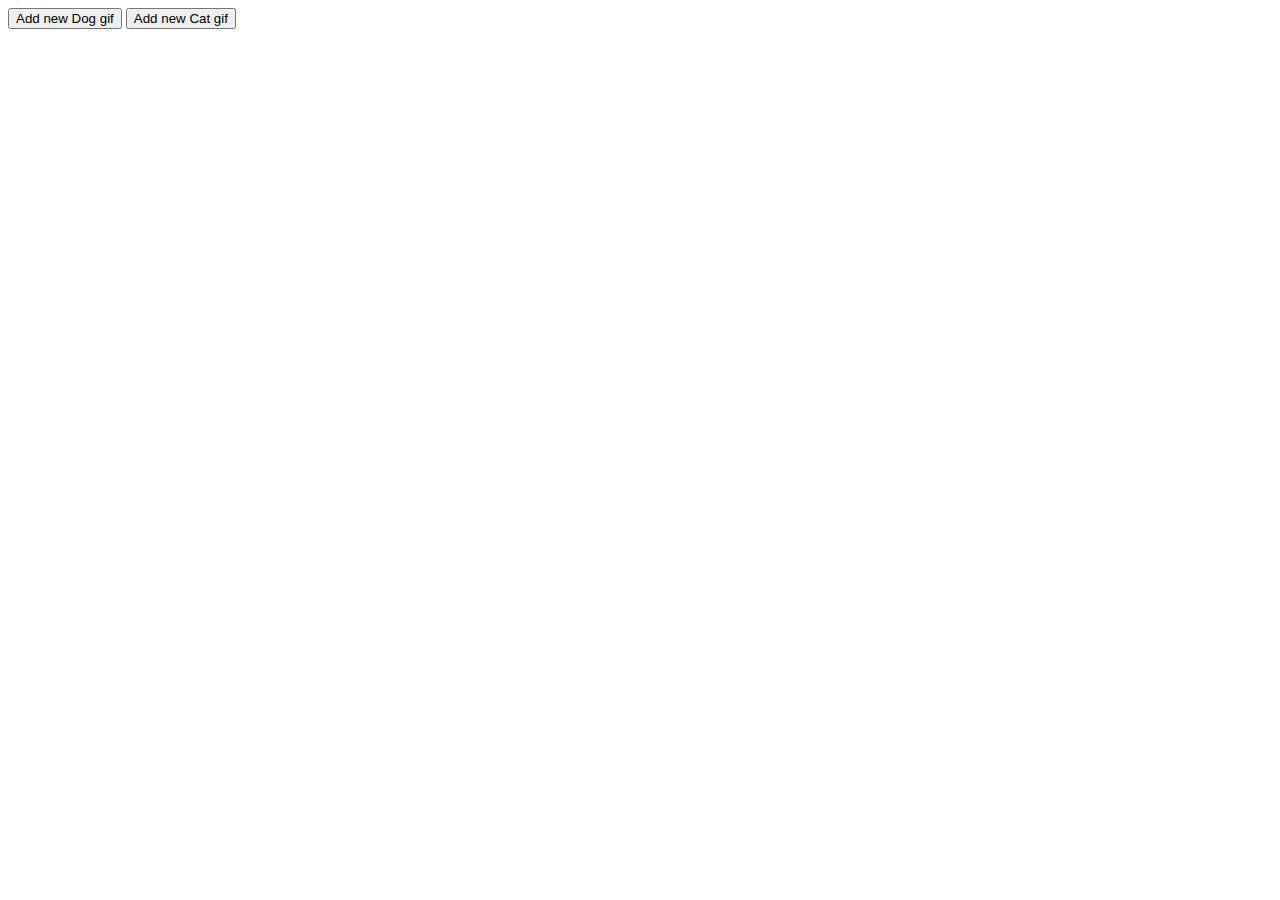
<file: LoopingGifs/test.html>
<!DOCTYPE html>
<html lang="en">
<head>
    <meta charset="UTF-8">
    <meta name="viewport" content="width=device-width, initial-scale=1.0">
    <title>test api</title>
    <script src="https://ajax.googleapis.com/ajax/libs/jquery/3.5.1/jquery.min.js"></script>
</head>
<body>
    <!-- <img id="catGif" alt="cat gif"> -->
    <!-- You can also fetch boards and Pins on a board for any user. -->
    <button id="addDog">Add new Dog gif</button>
    <button id="addCat">Add new Cat gif</button>
    <script src="loopingGif.js"></script>
    <script src="https://apis.google.com/js/api.js"></script>
    <script>
        
    </script>
    
</body>
</html>
</file>
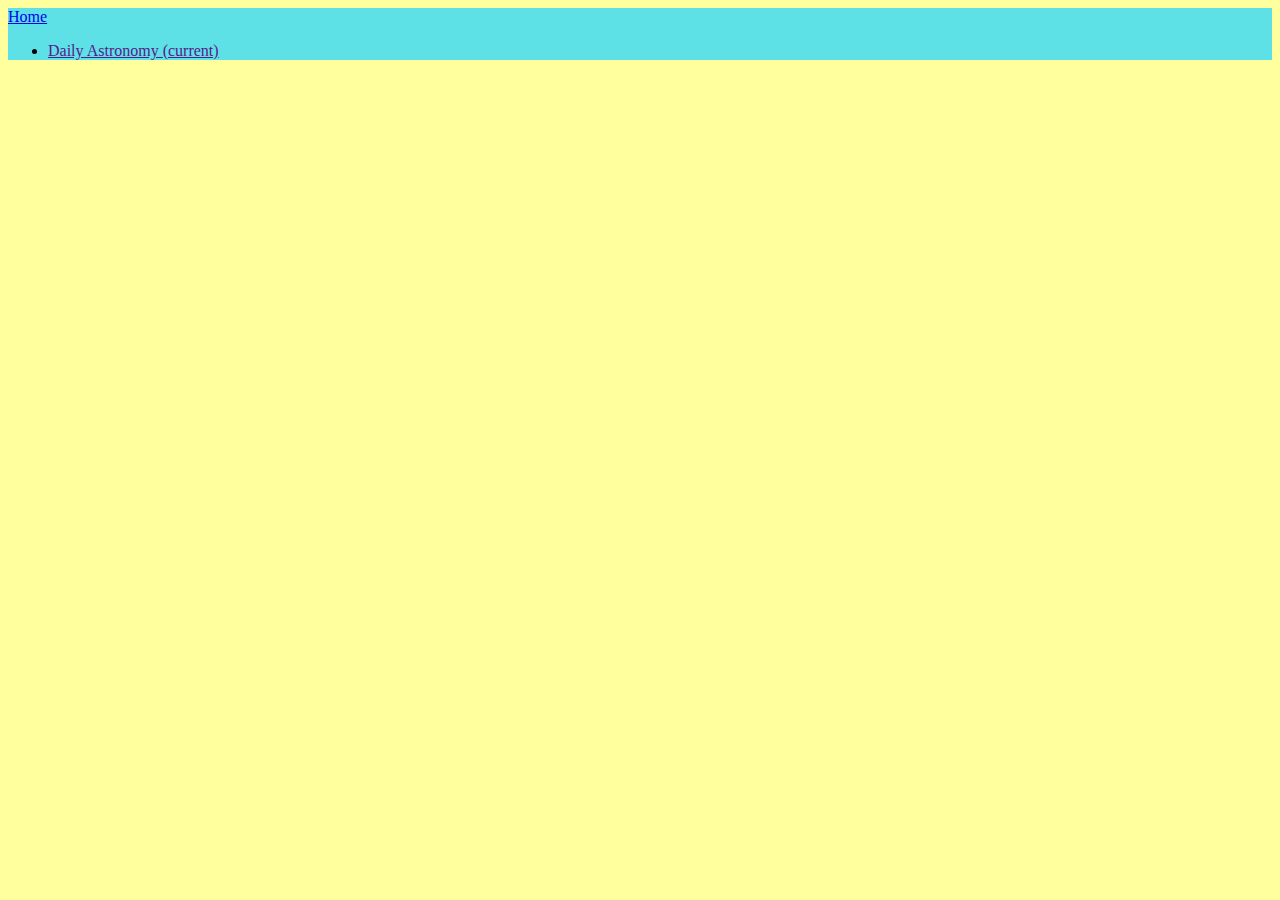
<file: nasa/nasa.html>
<!DOCTYPE html>
<html lang="en">

<head>
    <meta charset="UTF-8">
    <meta name="viewport" content="width=device-width, initial-scale=1.0">
    <title>Daily Astronomy</title>
</head>
<style>
    body{
        background-color: #FFFF9D !important;
    }
    .display-4 {
        margin-top: 10px;
        text-align: center;
        color: #6126FF;
        font-family: 'Franklin Gothic Medium', 'Arial Narrow', Arial, sans-serif;

    }

    .lead {
        text-align: center;
        color: #16004F;
        font-family: 'Lucida Sans', 'Lucida Sans Regular', 'Lucida Grande', 'Lucida Sans Unicode', Geneva, Verdana, sans-serif
    }

    .daily {
        margin: auto;
    }
</style>

<body>
    <nav style="background-color: #5ee1e6 !important;"
        class="navbar navbar-expand-lg navbar-dark bg-primary">
        <a class="navbar-brand" href="../index.html"> Home </a>
        <div class="collapse navbar-collapse" id="navbarColor01">
            <ul class="navbar-nav mr-auto">
                <li class="nav-item active">
                    <a class="nav-link" href=> Daily Astronomy <span class="sr-only">(current)</span></a>
                </li>
            </ul>

        </div>
    </nav>
    <div class="jumbotron">
        <h1 class="display-4"></h1>
        <p class="lead"></p>
      </div>
    <div class="astronomy">
        <div class="media">
            <script src="https://cdnjs.cloudflare.com/ajax/libs/jquery/3.2.1/jquery.min.js"></script>



            <script type="text/javascript">
                var apiKey = "sckfqFaVVfDPW5jR9hOdqownkt64QoaaaUtb9gfD";
                var queryURL = "https://api.nasa.gov/planetary/apod?api_key=" + apiKey;
                $.ajax({
                    url: queryURL,
                    method: "GET"
                })
                    .then(function (response) {
                        // load iframe API
                        var tag = document.createElement('script');
                        tag.src = "https://www.youtube.com/iframe_api";
                        $("body").append(tag);
                        $(".display-4").append("Behold: " + response.title);
                        $(".lead").append("<p>" + response.explanation + "</p>");
                        var daily = $("<div class ='daily'>");
                        $(".astronomy").append(daily);
                        console.log(queryURL);
                        console.log(response);
                        if (response.media_type === "image") {
                            var contentURL = response.url;
                            console.log(response.url);
                            var image = $("<img>").attr("src", contentURL);
                            daily.append(image);
                        }
                        else {
                            var player = $("<iframe>");
                            var srcURL = response.url;
                            player.attr({
                                type: "text/html",
                                width: "640",
                                height: "390",
                                frameborder: "0",
                                src: srcURL
                            });
                            daily.append(player);
                        }
                    });
            </script>
        </div>
    </div>
    <link rel="stylesheet" href="https://stackpath.bootstrapcdn.com/bootstrap/4.5.0/css/bootstrap.min.css"
        integrity="sha384-9aIt2nRpC12Uk9gS9baDl411NQApFmC26EwAOH8WgZl5MYYxFfc+NcPb1dKGj7Sk" crossorigin="anonymous">
</body>

</html>
</file>
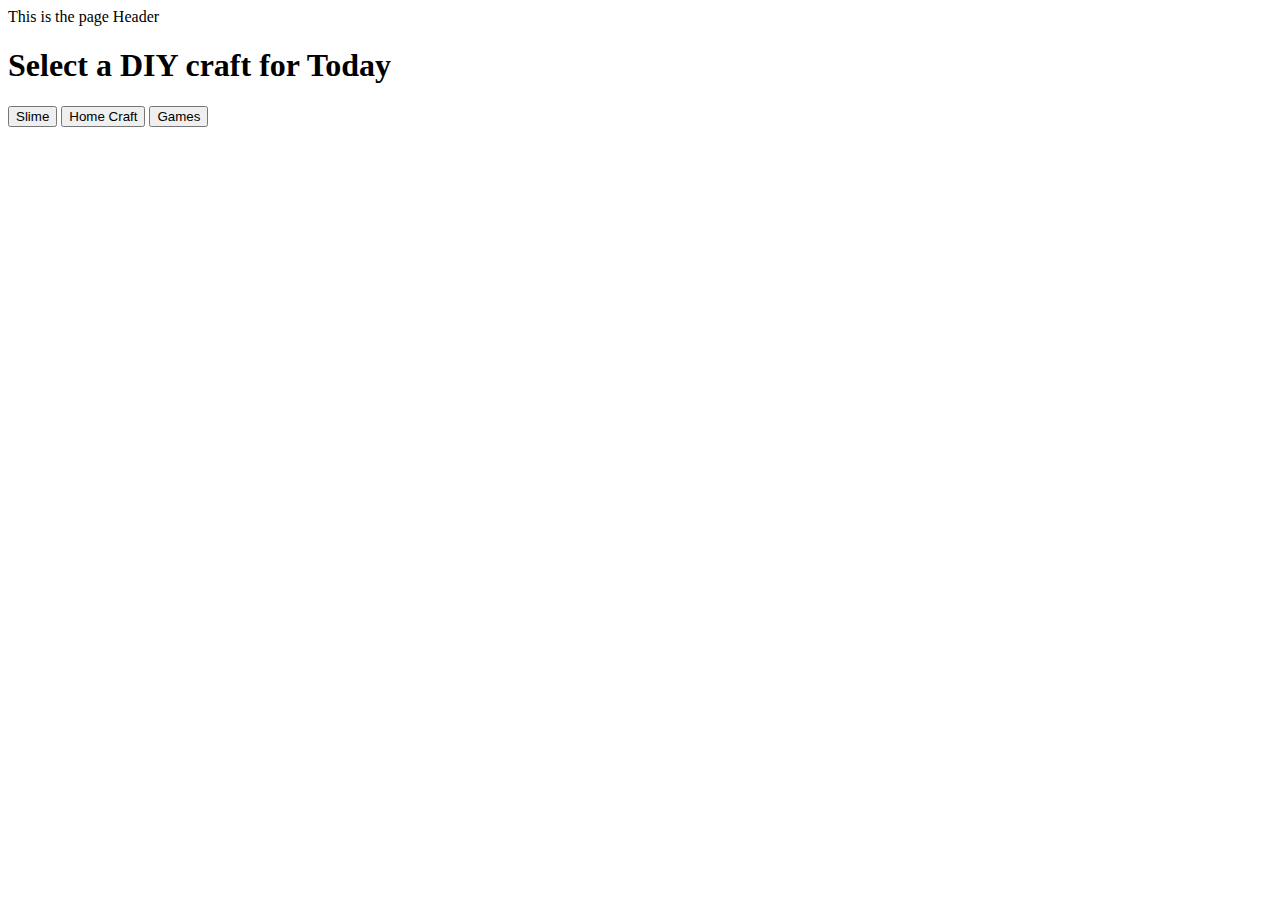
<file: YoutubeTesting/youtubeDIY.html>
<!DOCTYPE html>
<html lang="en">

<head>
  <meta charset="UTF-8">
  <meta name="viewport" content="width=device-width, initial-scale=1.0">
  <title>DIY Video Ideas</title>
  <script src="https://ajax.googleapis.com/ajax/libs/jquery/3.5.1/jquery.min.js"></script>
</head>

<body>

  <header>
    This is the page Header
  </header>
  <main>
    <h1>Select a DIY craft for Today</h1>
  </main>
  <div class="row">
    <button id="slime%20diy">Slime</button>
    <button id="home%20crafts%20for%20kids">Home Craft</button>
    <button id="games%20for%20kids%20diy">Games</button>
  </div>
  <div id="iframe" class="container">
    <iframe src="" frameborder=".5"></iframe>
  </div>

  <script></script>

  <script src="youtubeDIY.js"></script>
</body>

</html>
</file>
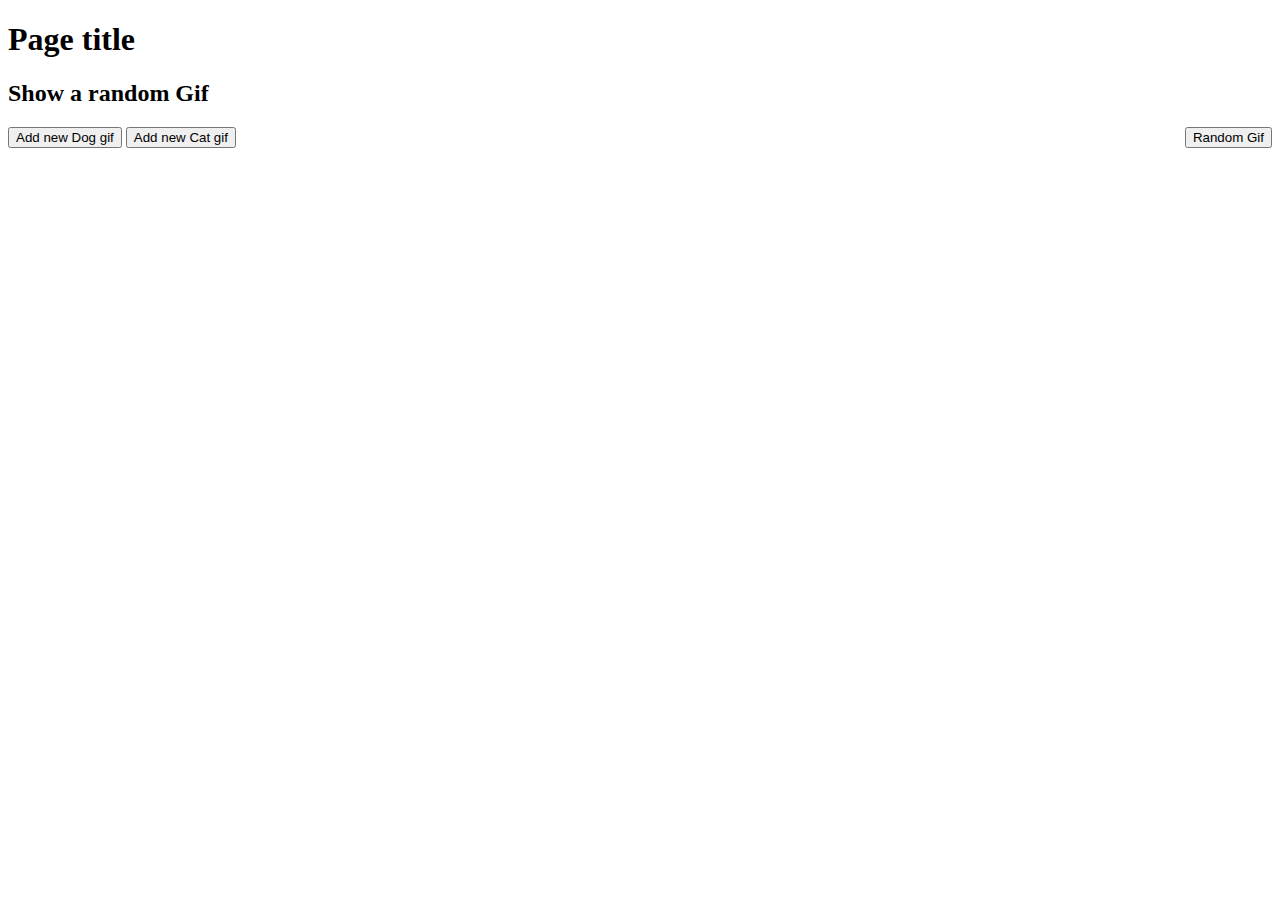
<file: LoopingGifs/testingFiles/test.html>
<!DOCTYPE html>
<html lang="en">
<head>
    <meta charset="UTF-8">
    <meta name="viewport" content="width=device-width, initial-scale=1.0">
    <title>test api</title>
    <script src="https://ajax.googleapis.com/ajax/libs/jquery/3.5.1/jquery.min.js"></script>

</head>
<body>
    <!-- <img id="catGif" alt="cat gif"> -->
    <!-- You can also fetch boards and Pins on a board for any user. -->
    <h1>Page title</h1>
    <h2>Show a random Gif</h2>
    <div id="container" style="border-width: 5px;margin-bottom: 10px;">
        <img id="gifRandom" alt="random gif" style="display: none;">
        <button id="random" style="float: right;">Random Gif</button>
    </div>
    <button id="addDog">Add new Dog gif</button>
    <button id="addCat">Add new Cat gif</button>
    
    <!-- <script src="loopingGif.js"></script> -->
    <script src="randomGif.js"></script>
    
</body>
</html>
</file>
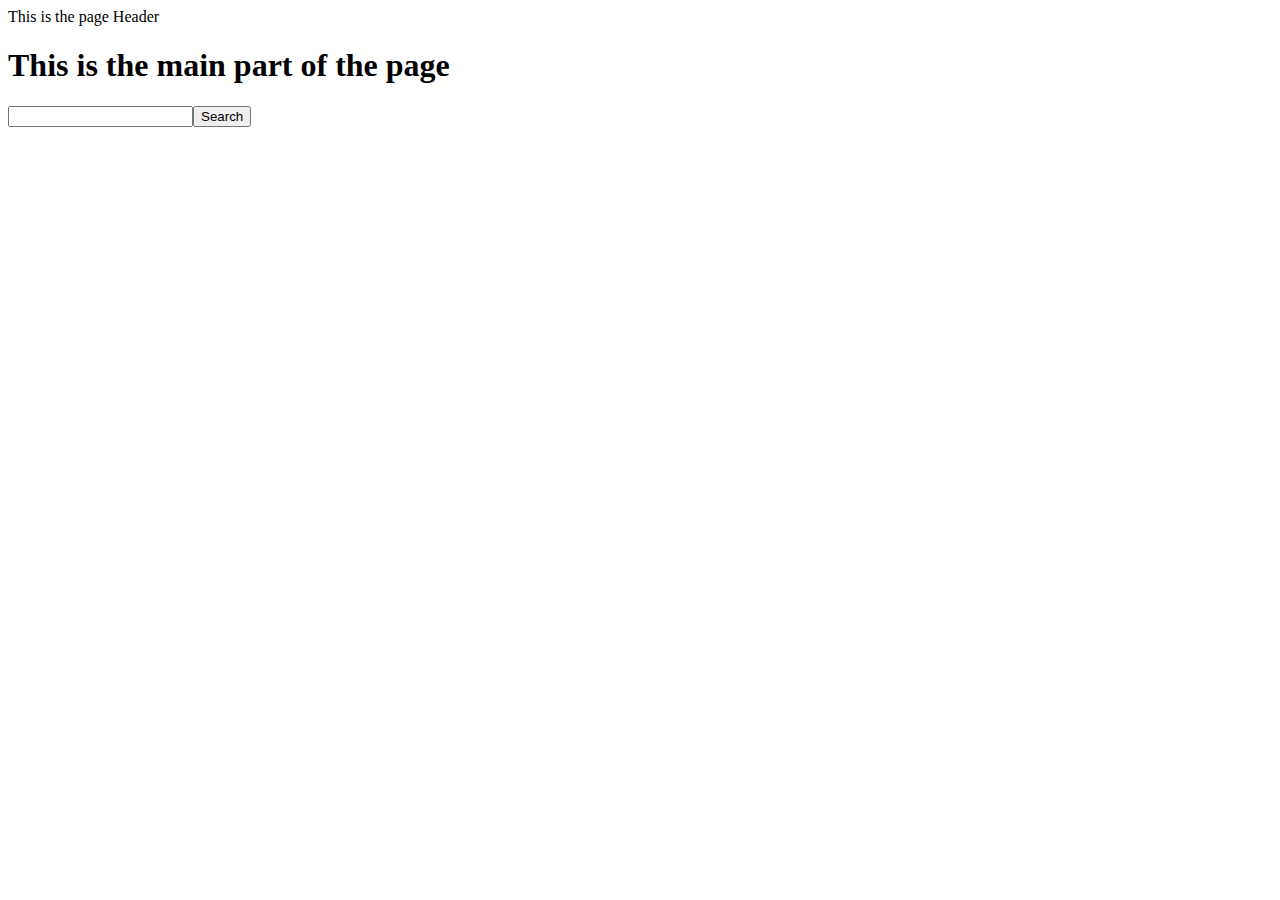
<file: YoutubeTesting/testingFiles/testagain.html>
<!DOCTYPE html>
<html lang="en">

<head>
  <meta charset="UTF-8">
  <meta name="viewport" content="width=device-width, initial-scale=1.0">
  <title>test api</title>
  <script src="https://ajax.googleapis.com/ajax/libs/jquery/3.5.1/jquery.min.js"></script>
</head>

<body>

  <header>
    This is the page Header
  </header>
  <main>
    <h1>This is the main part of the page</h1>

  </main>
  <div class="row">
    <input type="text" id="searchInput" name="searchInput"><button id="search">Search</button>
  </div>
  <div id="iframe" class="container">
    <iframe src="" frameborder=".5"></iframe>
  </div>

  <script>

  </script>

  <!-- <script src="youtubeVideo2.js"></script> -->
</body>

</html>
</file>
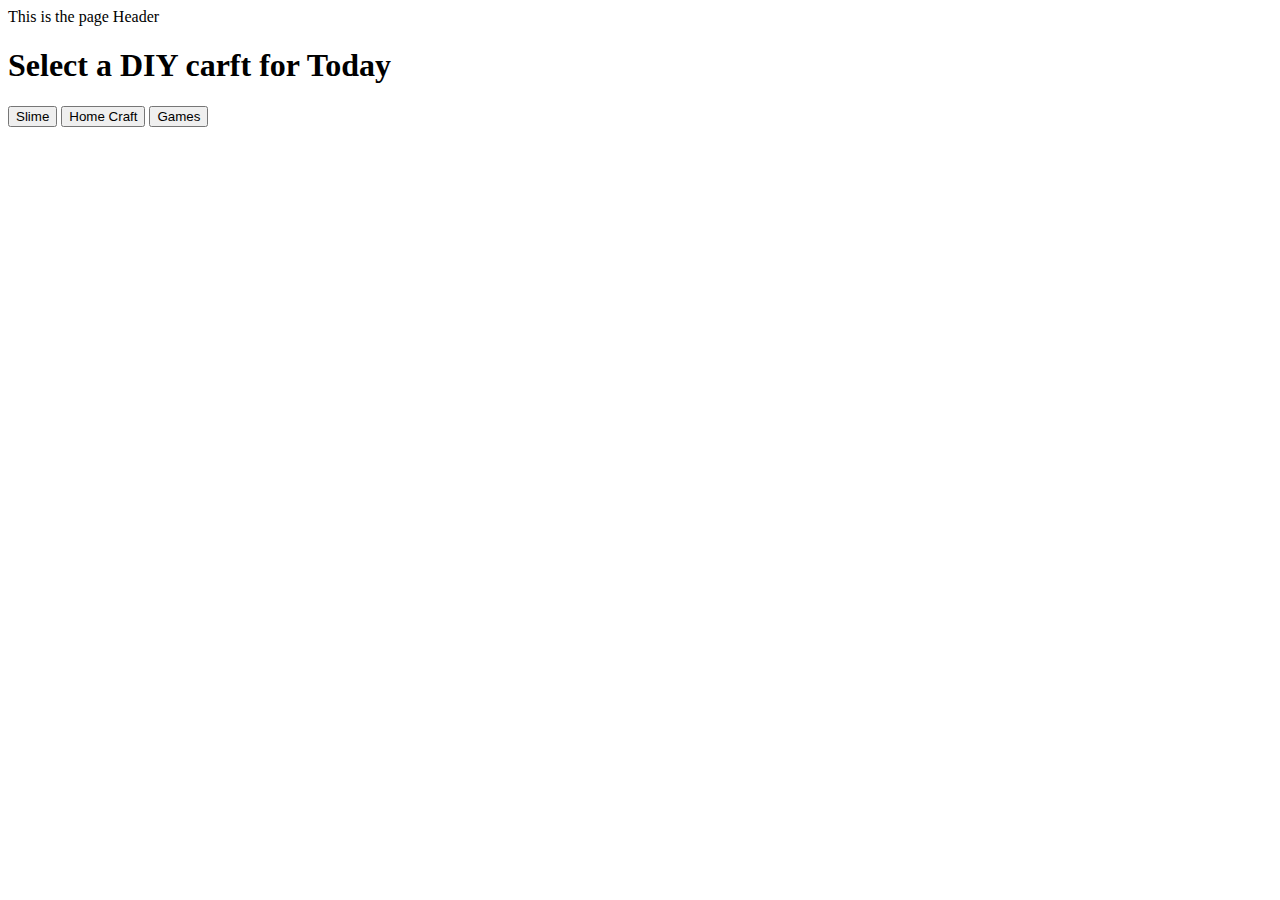
<file: YoutubeTesting/testingFiles/testYT2.html>
<!DOCTYPE html>
<html lang="en">

<head>
  <meta charset="UTF-8">
  <meta name="viewport" content="width=device-width, initial-scale=1.0">
  <title>test api</title>
  <script src="https://ajax.googleapis.com/ajax/libs/jquery/3.5.1/jquery.min.js"></script>
</head>

<body>

  <header>
    This is the page Header
  </header>
  <main>
    <h1>Select a DIY carft for Today</h1>
  </main>
  <div class="row">
    <button id="slime%20diy">Slime</button>
    <button id="home%20crafts%20for%20kids">Home Craft</button>
    <button id="games%20for%20kids%20diy">Games</button>
    <!-- <input type="text" id="searchInput" name="searchInput"><button id="search">Search</button> -->
  </div>
  <div id="iframe" class="container">
    <iframe src="" frameborder=".5"></iframe>
  </div>

  <script></script>

  <!-- <script src="youtubeVideo2.js"></script> -->
</body>

</html>
</file>
